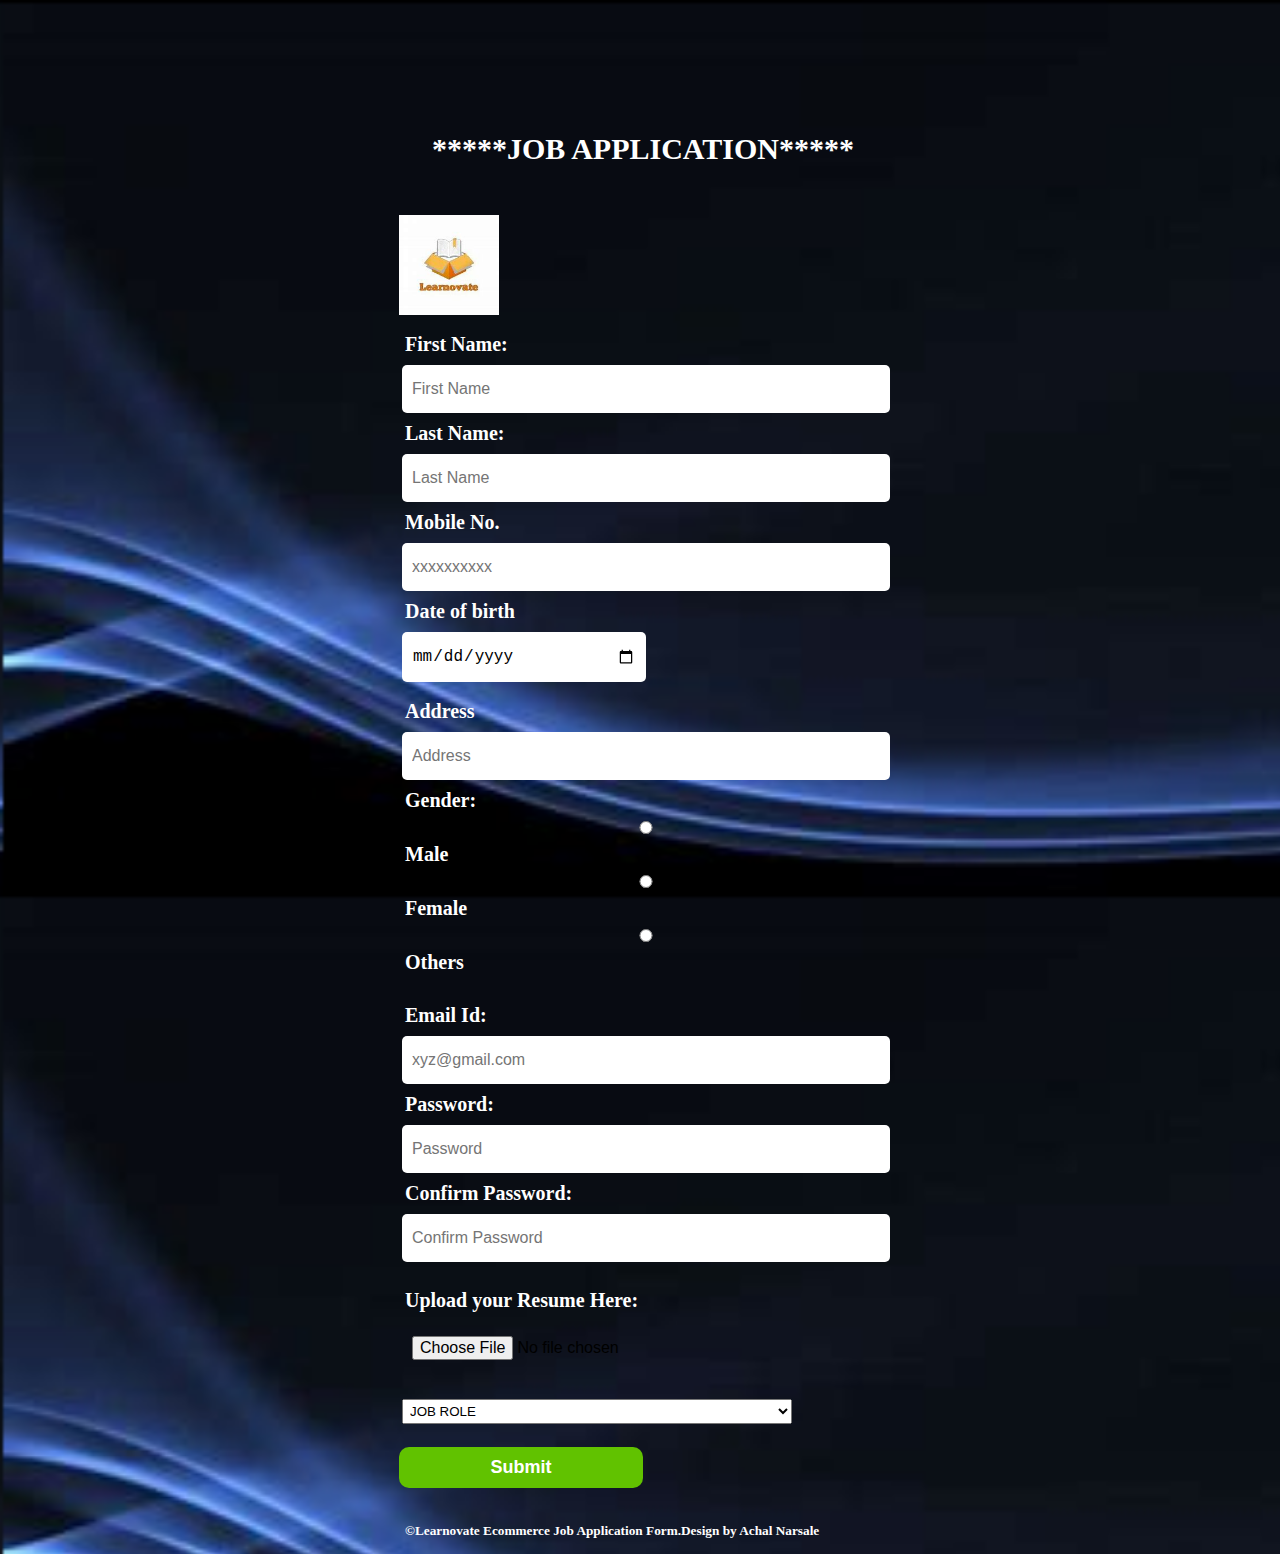
<file: index.html>
<html>
<head> 
   <title>Registration Form</title>
   <link rel="stylesheet"  href="style.css"> 

</head>
<body background="img.jpg">
<div class="registration-form">
       <h1>*****Job Application*****</h1>
       <img src="learnovate.jpg" width="100" height="100">
	<form>

		<h2>First Name:</h2>
		<input type="text" name="firstname" placeholder="First Name">
		<h2>Last Name:</h2>
		<input type="text" name="lastname" placeholder="Last Name">
		<h2>Mobile No.</h2>
                <input type="tel" placeholder="xxxxxxxxxx" required>
                <h2>Date of birth</h2>
                <input type="DATE" name=dob required style="width:50%"><p>
		<h2>Address</h2>
                <input type="text" name=address align=center placeholder="Address">
                <h2>Gender:</h2>
		<input type="radio" name=Gender><h2>Male</h2>
		<input type="radio" name=Gender><h2>Female</h2>
    		<input type="radio" name=Gender><h2>Others</h2>
		<br>
		<h2>Email Id:</h2>
		<input type="text" name="email" placeholder="xyz@gmail.com">
		<h2>Password:</h2>
		<input type="text" name="password" placeholder="Password" required>
		<h2>Confirm Password:</h2>
		<input type="text" name="confirm password" placeholder="Confirm Password">
		<br>
		<br>
		<h2>Upload your Resume Here:</h2>
		<input type="file" name="file" required>
                <br>
		<br>
               <select name="position" style="width:80%;" required>      
                <option >JOB ROLE</option>
                 <option value="web">Web Developer</option>
                 <option value="sm">Social Media Marketing</option>
                <option value="data">Data Analyst</option>
                <option value="hr">Human Resource</option>
                <option value="finance">Finance</option>
                <option>
            </select>
                <br>
		
		<button type="SUBMIT">Submit</button>
	</form>
	 <div class="btn text-center">
             <h5>&copy;Learnovate Ecommerce Job Application Form.Design by Achal Narsale</h5>
	</div>
     </div>

</body>
</html>
</file>
<file: style.css>
*{
padding:3;
margin:3;
}
 
body{
background-size:cover;
color:#ffffff;
}

.registration-form{
position: absolute;
top:50%;
left:50%;
transform:translate(-50%,-25%);
width:500px;
overflow: hidden;
}

.registration-form h1{
font-size:30px;
text-align:center;
text-transform:uppercase;
margin:40px 0;
}
.registration-form h2{
font-size:20px;
margin:15px,0;
}
.registration-form input{
font-size: 16px;
padding:15px 10px;
width:100%;
border:0;
border-radius:5px;
outline:none;
color: #000000;
}
.registration-form button{
font-size:18px;
font-weight:bold;
margin:20px 0;
padding:10px 15px;
width:50%;
border:0;
border-radius:5px;

}
.registration-form button{
      color:#ffffff;
      background-color: #61C200;
      border-radius:10px;
      text-align: center;
      padding:10px 30px;
      display: inline-block;
}
.button:hover
  {
      background-color: #99FF00;
  }
</file>
